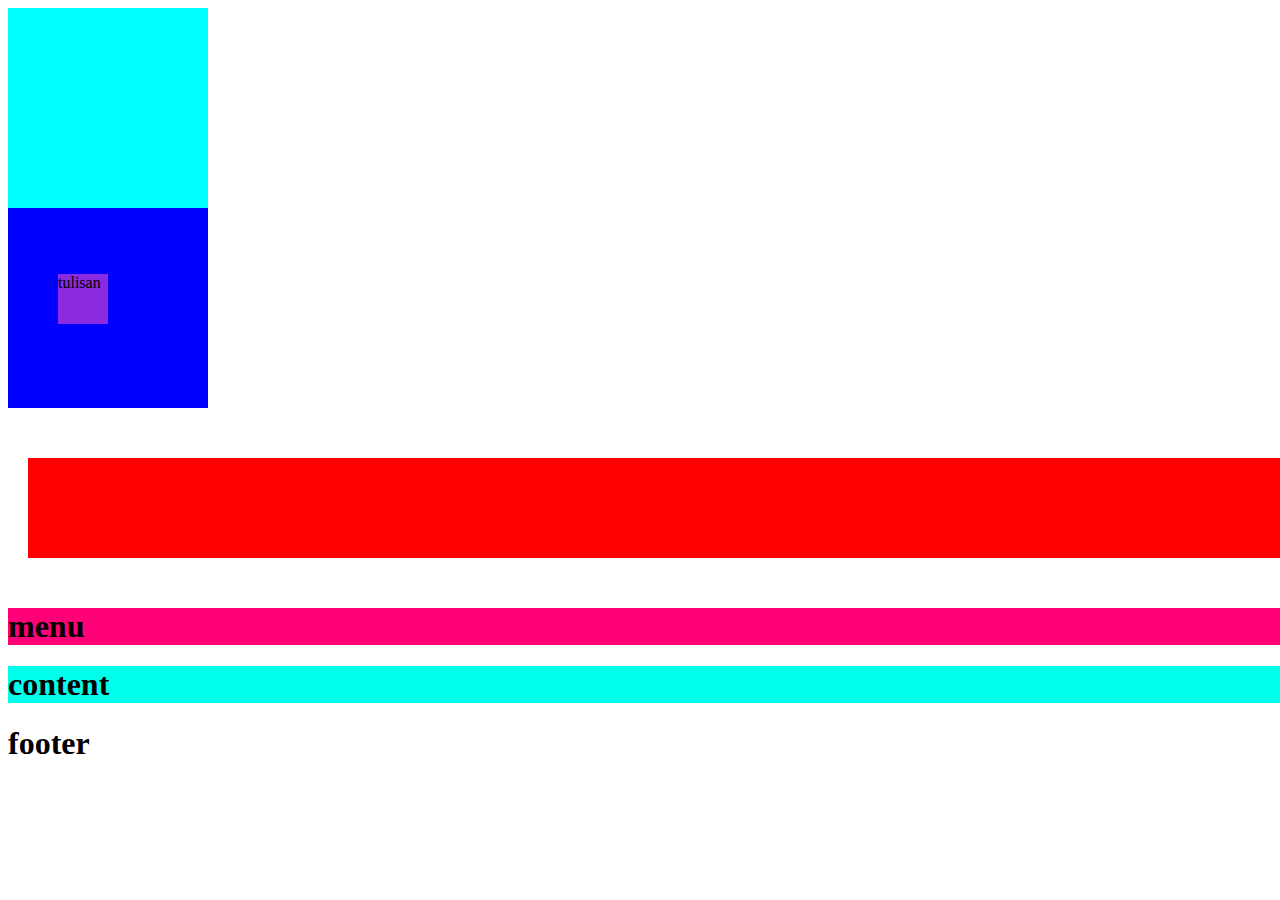
<file: index.html>
<!DOCTYPE html>
<html lang="en">
<head>
    <meta charset="UTF-8">
    <meta http-equiv="X-UA-Compatible" content="IE=edge">
    <meta name="viewport" content="width=device-width, initial-scale=1.0">
    <link rel="stylesheet" href="style.css">
    <title>Cv saya</title>
</head>
<!--Eksternal-->
<link rel="stylesheet" href="style.css">
<title>My CV</title>
<body>
    <!---internal-->
    <div id="container1" style="height: 100px; width: 100px; background-color: aqua;" >
    </div>

    <!--HEADER-->
    <div  id="container1">
        <div id="child1">
            <p>tulisan</p>
        </div>
        
    </div>

       <!-- FooTER -->
    <div  id="container2">
        
    </div>
</body>
</html>
<!DOCTYPE html>
<html lang="en">
<head>
    <!--eksternal-->
    <link rel="stylesheet" href="style.css">
    <title>CV saya</title>
</head>
<body>

    <div id="contener3">

        <div id="header">
            <h1>menu</h1>
        </div>

        <div id="content">
            <h1>content</h1>
        </div>

        <div id="Footer">
           <h1>footer</h1>
        </div>

    </div>
    
</body>
</html>
</file>
<file: style.css>
#container1 {
    height: 100px;
    width: 100px;
    padding: 50px;
    background-color: blue;
}
#container2 {
    margin: auto;
    margin: 50px 20px;
    height: 100px;
    width: 100%;
    background-color: red;
}

#child1 {
    height: 50px;
    width: 50px;
    background-color: blueviolet;
}
body {
    height: 100%;
    width: 100%;
}

#container3 {
    height: 800px;
    width: 700px;
    margin: auto;
    background-color: rgb(217, 255, 0);
}

#header {
    height: 20%;
    width: 100%;
    background-color: rgb(255, 0, 119);
}

#content{
    width: 100%;
    height: 60%;
    background-color: rgb(0, 255, 234);
}
</file>
